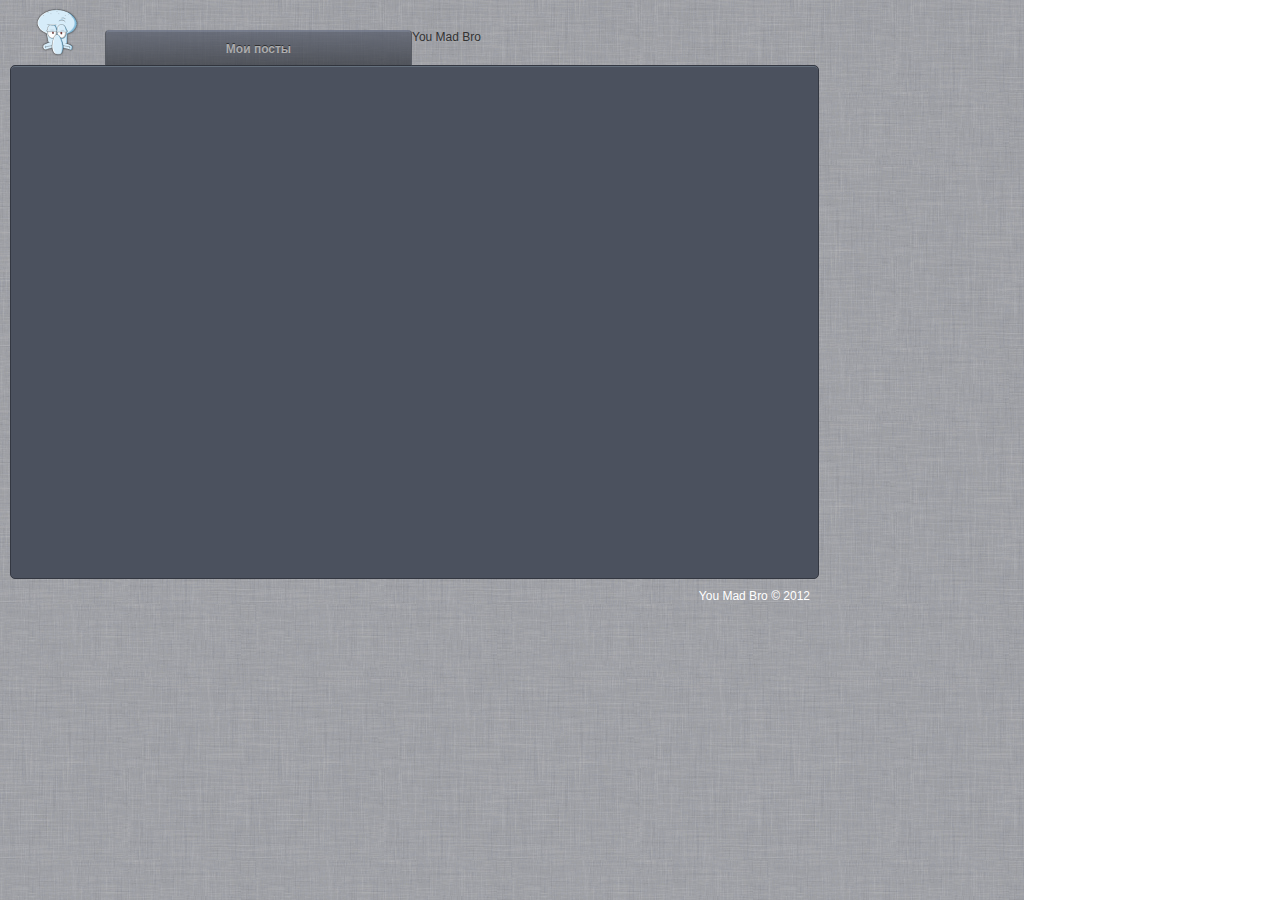
<file: index.html>
<!DOCTYPE html PUBLIC "-//W3C//DTD XHTML 1.0 Strict//EN" "http://www.w3.org/TR/xhtml1/DTD/xhtml1-strict.dtd">
<html xmlns="http://www.w3.org/1999/xhtml" xml:lang="en" lang="en">
   <head>
      <meta http-equiv="content-type" content="text/html; charset=utf-8" />
      <meta http-equiv="expires" content="Mon, 22 Jul 2002 11:12:01 GMT"/>
      <meta http-equiv="cache-control" content="no-cache"/>
      <link type="text/css" rel="stylesheet" href="css/main.css?2"/>
      <link type="text/css" rel="stylesheet" href="css/tabs.css?2"/>
      <link type="text/css" rel="stylesheet" href="css/blog.css?2"/>
      <link type="text/css" rel="stylesheet" href="css/post.css?2"/>
      <script type="text/javascript" src="jq/jquery.js" ></script>
      <script type="text/javascript" src="jq/upload.js" ></script>
      <script type="text/javascript" src="http://userapi.com/js/api/openapi.js"></script> 
      <script type="text/javascript">VK.init({apiId: 3300251, onlyWidgets: false});</script>
      <script src="http://vkontakte.ru/js/api/xd_connection.js?2" type="text/javascript"></script>
      <script type="text/javascript">
        var _gaq = _gaq || [];
        _gaq.push(['_setAccount', 'UA-42787634-1']);
        _gaq.push(['_trackPageview']);
      
        (function() {
          var ga = document.createElement('script'); ga.type = 'text/javascript'; ga.async = true;
          ga.src = ('https:' == document.location.protocol ? 'https://ssl' : 'http://www') + '.google-analytics.com/ga.js';
          var s = document.getElementsByTagName('script')[0]; s.parentNode.insertBefore(ga, s);
        })();
      </script>
   </head>
   <body>
      <textarea id="console_area" style="width:100%; height: 100px; display: none"></textarea>
      <div id="wrapper_div" style="display:none">
         <div id="header_div">
            <a id="logo_a" href="javascript:void(0)" onclick="showStrangerBlog(1)">
               <img id="logo_img" src="/img/logo.png"/>
            </a>
            <div id="tab_panel_div">
               <a id="stranger_blog_tab_a" class="" href="javascript:void(0)" onclick="switchTab('stranger_blog_tab_a', 'showStrangerBlog(stranger_num)')">You Mad Bro</a>
               <a id="my_blog_tab_a" class="tab_unactive" href="javascript:void(0)" onclick="switchTab('my_blog_tab_a', 'showMyBlog()')">Мои посты</a>
            </div>
         </div>
         <div id="content_div" ></div>
         <div id="floor_div" style="margin-top:10px">
            <div id="floor_links_panel_div" style="float:right; color:#fff; margin-right: 23px; margin-top: 10px;">You Mad Bro © 2012</div>
         </div>
      </div>
      <script type="text/javascript" src="js/vkapi.js?11"></script>
      <script type="text/javascript" src="js/browser.js?11"></script>
      <script type="text/javascript" src="js/text.js?11"></script>
      <script type="text/javascript" src="js/post.js?11"></script>
      <script type="text/javascript" src="js/utils.js?11"></script>
      <script type="text/javascript" src="js/tabs.js?11"></script>
      <script type="text/javascript" src="js/user.js?11"></script>
      <script type="text/javascript" src="js/main.js?11"></script>
   </body>  
</html>
</file>
<file: css/main.css>
body{
   margin:0;
   overflow:auto;
   padding:0;
   font-size:12px;
   outline:none;
   background:url(/img/bg.png) repeat-y;
   width:833px;
   font-family: 'lucida grande', tahoma, verdana, arial, sans-serif;
   -webkit-font-smoothing: antialiased;
}

button{
   cursor: pointer;
}

a{
   text-decoration:none;
   outline: none;
}

div, span, a{
   color:#333;
}

a img{
   border:none;
}


#logo_a{
   position:absolute;
   left:32px;
   top:-3px;
}

#logo_img{
   width:50px;
}

#header_div{
   position:absolute; 
   width:100%; 
   height:55px;
}

#content_div{
   
   border-top: 1px solid;
   
   
   border-right:1px solid rgb(66, 71, 84);
   border-left:1px solid rgb(66, 71, 84);
   background-color: #4B515E;
   border-bottom-style: solid;
   border-bottom-width: 1px;
   border-radius: 5px 5px 5px 5px;
   float: left;
   margin-left: 10px;
   margin-top: 55px;
   min-height: 500px;
   padding: 6px;
   width: 795px;
   
   border-right-color:rgb(52, 56, 66);
border-top-color:rgb(52, 56, 66);
border-bottom-color:rgb(52, 56, 66);
-webkit-box-shadow:rgb(101, 112, 125) 0px 1px 0px 0px inset;
-moz-box-shadow:rgb(101, 112, 125) 0px 1px 0px 0px inset;
box-shadow:rgb(101, 112, 125) 0px 1px 0px 0px inset;
border-left-color:rgb(52, 56, 66);

}

#side_panel_div
{
   padding:5px 10px 10px 10px;  
   position: absolute;
   margin-top: 101px;
   width: 117px;
   margin-left:10px;
   float: left;
   -moz-border-radius-topleft: 5px;
	-moz-border-radius-topright: 5px;
	-moz-border-radius-bottomright: 5px;
	-moz-border-radius-bottomleft: 5px; 
   border-bottom-left-radius: 5px 5px;
   border-bottom-right-radius: 5px 5px;
   border-top-left-radius: 5px 5px;
   border-top-right-radius: 5px 5px;
   font-size:16px;
   text-shadow: 0 1px rgb(245,245,245);
   box-shadow:2px -2px 3px 0px #444;
   background-color:rgb(230,231,232);
   border-top:1px solid rgb(245, 245, 245);
   border-right:1px solid rgb(166, 166, 166);
   border-bottom:1px solid rgb(166, 166, 166);
   border-left:1px solid rgb(166, 166, 166);
}

.side_panel_spoiler_ul
{
   font-family: 'lucida grande', tahoma, verdana, arial, sans-serif;
   font-size: 12px;
   color:rgb(23,23,23);
}

.side_panel_spoiler_li
{
   margin-left:10px;
   font-family: 'lucida grande', tahoma, verdana, arial, sans-serif;
   font-size: 12px;
   color:rgb(48,48,48);
   background:none;
   border-bottom-left-radius: 2px 2px;
   border-bottom-right-radius: 2px 2px;
   border: none;
   border-top-left-radius: 2px 2px;
   border-top-right-radius: 2px 2px;
   padding: 2px;
   -moz-border-radius-topleft: 2px;
	-moz-border-radius-topright: 2px;
	-moz-border-radius-bottomright: 2px;
	-moz-border-radius-bottomleft: 2px; 

}

.side_panel_spoiler_li:hover
{
   margin-left:10px;
   font-family: 'lucida grande', tahoma, verdana, arial, sans-serif;
   font-size: 12px;
   background:#bbb;
   border-bottom-left-radius: 2px 2px;
   border-bottom-right-radius: 2px 2px;
   border: none;
   border-top-left-radius: 2px 2px;
   border-top-right-radius: 2px 2px;
   padding: 2px;
   -moz-border-radius-topleft: 2px;
	-moz-border-radius-topright: 2px;
	-moz-border-radius-bottomright: 2px;
	-moz-border-radius-bottomleft: 2px; 
}

.side_panel_spoiler_li_active
{
   margin-left:10px;
   font-family: 'lucida grande', tahoma, verdana, arial, sans-serif;
   font-size: 12px;
   border-bottom-left-radius: 2px 2px;
   border-bottom-right-radius: 2px 2px;
   border: none;
   border-top-left-radius: 2px 2px;
   border-top-right-radius: 2px 2px;
   padding: 2px;
   -moz-border-radius-topleft: 2px;
	-moz-border-radius-topright: 2px;
	-moz-border-radius-bottomright: 2px;
	-moz-border-radius-bottomleft: 2px; 
   background-color:rgb(158, 158, 158);
color:rgb(56, 56, 56);
}

.side_panel_spoiler_li_active:hover
{
   margin-left:10px;
   font-family: 'lucida grande', tahoma, verdana, arial, sans-serif;
   font-size: 12px;
background-color:rgb(158, 158, 158);
color:rgb(56, 56, 56);
   border-bottom-left-radius: 2px 2px;
   border-bottom-right-radius: 2px 2px;
   border: none;
   border-top-left-radius: 2px 2px;
   border-top-right-radius: 2px 2px;
   padding: 2px;
   -moz-border-radius-topleft: 2px;
	-moz-border-radius-topright: 2px;
	-moz-border-radius-bottomright: 2px;
	-moz-border-radius-bottomleft: 2px; 
}

.side_panel_spoiler_divider
{
   font-family: 'lucida grande', tahoma, verdana, arial, sans-serif;
   font-size: 12px;
   color:rgb(199,199,199);
   background:none;
   padding-left:2px;
   height:9px;
   margin-top:-5px;
}

#header_shadow_div
{
   position:absolute;
   background:url(../img/shadow.png);
   height:30px;
   margin-top:71px;
   width:807px;
   margin-left:4px;
}

.button
{     
       background-color:rgb(199, 199, 199);
    background-image:-webkit-linear-gradient(-90deg,rgb(235,235,235) 0%,rgb(199,199,199) 100%);
    background-image:-moz-linear-gradient(-90deg,rgb(235,235,235) 0%,rgb(199,199,199) 100%);
    background-image:-o-linear-gradient(-90deg,rgb(235,235,235) 0%,rgb(199,199,199) 100%);
    background-image:-ms-linear-gradient(-90deg,rgb(235,235,235) 0%,rgb(199,199,199) 100%);
    border: 1px solid;
    border-bottom-color:rgb(186, 186, 186);
    border-left-color:rgb(186, 186, 186);
    border-right-color:rgb(186, 186, 186);
    -webkit-box-shadow:rgb(242, 242, 242) 0px 1px 0px 0px inset;
    -moz-box-shadow:rgb(242, 242, 242) 0px 1px 0px 0px inset;
    box-shadow:rgb(242, 242, 242) 0px 1px 0px 0px inset;
    border-top-color:rgb(230, 230, 230);    
    -webkit-border-radius: 3px;
    -moz-border-radius: 3px;
    border-radius: 3px;
    font: 12px 'lucida grande', tahoma, verdana, arial, sans-serif;
    line-height: 1;
    padding: 10px 15px 10px 15px;
    text-align: center; 
    width: 90%;
    margin: 10px 0 0 0;
    color: #212121;
    text-shadow:rgb(255, 255, 255) 0px 1px 1px;
}

.button:hover
{     
   background-image:-webkit-linear-gradient(-90deg,rgb(209,209,209) 0%,rgb(173,173,173) 100%);
background-image:-moz-linear-gradient(-90deg,rgb(209,209,209) 0%,rgb(173,173,173) 100%);
background-image:-o-linear-gradient(-90deg,rgb(209,209,209) 0%,rgb(173,173,173) 100%);
background-image:-ms-linear-gradient(-90deg,rgb(209,209,209) 0%,rgb(173,173,173) 100%);
border-right-color:rgb(161, 161, 161);
border-bottom-color:rgb(161, 161, 161);
border-left-color:rgb(161, 161, 161);
border-top-color:rgb(204, 204, 204);
-webkit-box-shadow:rgb(217, 217, 217) 0px 1px 0px 0px inset;
-moz-box-shadow:rgb(217, 217, 217) 0px 1px 0px 0px inset;
box-shadow:rgb(217, 217, 217) 0px 1px 0px 0px inset;

}

.button:active
{
   -webkit-box-shadow:rgb(179, 179, 179) 0px 3px 8px 4px inset;
-moz-box-shadow:rgb(179, 179, 179) 0px 3px 8px 4px inset;
box-shadow:rgb(179, 179, 179) 0px 3px 8px 4px inset;
   
}

textarea
{
   padding:1px;
   resize:none;
   border: 1px solid #ccc;
   font-family: Arial, Helvetica, sans-serif;
   font-size:12px;
   border-radius:4px;
   -moz-border-radius:4px;
   color: #7f7f7f;
   box-shadow: 0px 1px 4px 0px #C0C4C9 inset;
}

input
{
   border: 1px solid #ccc;
   font-family: Arial, Helvetica, sans-serif;
   font-size:12px;
   border-radius:4px;
   height:22px;
   padding:1px;
   -moz-border-radius:4px;
   color: #000;
   box-shadow: 0px 1px 4px 0px #C0C4C9 inset;
}

#search_input
{
   background:  url("../img/search_icon_d.gif") no-repeat scroll 6px -11px #fff;
   outline:none;
   padding:0 1px 0 22px;
   resize:none;
   border: 0px solid;
   border-color:#dedede;
   font-family: Arial, Helvetica, sans-serif;
   font-size:12px;
   border-radius:4px;
   -moz-border-radius:4px;
   color: #7f7f7f;
   position:absolute;
   left:682px;
   top:21px;
   height:22px;
   width:114px;
} 

.catalogue_item
{
   width:181px; 
   height:150px; 
   border-right: 1px solid #EEEEEE; 
   border-bottom: 1px solid #EEEEEE; 
   float:left
}

.im
{
   width:180px;
}

.shoe_size_input
{
   height: 18px;
   margin-bottom: 5px;
   margin-right: 15px;
   margin-top: 15px;
   resize: none;
   width: 231px;
}

#splash_screen
{
   width: 760px;
   height: 535px;
   background: url(http://ptz-nike.ru/vk_apps/ptznike/img/splash_screen.png) center no-repeat;
}

#load_gif
{
   position:absolute;
   width: 154px;
   height: 24px;
   top: 345px;
   left: 303px;
   color:#fff;
   font-family: 'lucida grande', tahoma, verdana, arial, sans-serif;
   font-size: 12px;
}

#sizes_select
{
   width:230px;
   margin: 10px 10px 10px 0;
   font-family: 'lucida grande', tahoma, verdana, arial, sans-serif;
   font-size: 12px;
}

.catalog_cell_state_label_stock
{  
   background:#206a47;
   color:#fff;
   width:100px;
   margin-left:auto;
   margin-right:auto;
   margin-bottom:5px;
   margin-top:5px;
   font-family: 'lucida grande', tahoma, verdana, arial, sans-serif;
   border-bottom-left-radius: 10px 10px;
   border-bottom-right-radius: 10px 10px;
   border: none;
   border-top-left-radius: 10px 10px;
   border-top-right-radius: 10px 10px;
   opacity:0.6;
   font-size: 12px;
   padding:2px;
   -moz-border-radius-topleft: 10px;
	-moz-border-radius-topright: 10px;
	-moz-border-radius-bottomright: 10px;
	-moz-border-radius-bottomleft: 10px; 
}

.catalog_cell_state_label_order
{  
   background:#FDC04F;
   color:#000;
   width:100px;
   margin-left:auto;
   margin-right:auto;
   margin-bottom:5px;
   margin-top:5px;
   font-family: 'lucida grande', tahoma, verdana, arial, sans-serif;
   border-bottom-left-radius: 10px 10px;
   border-bottom-right-radius: 10px 10px;
   border: none;
   border-top-left-radius: 10px 10px;
   border-top-right-radius: 10px 10px;
   opacity:0.6;
   font-size: 12px;
   padding:2px;
   -moz-border-radius-topleft: 10px;
	-moz-border-radius-topright: 10px;
	-moz-border-radius-bottomright: 10px;
	-moz-border-radius-bottomleft: 10px; 
}

.catalog_cell_title
{
   width:100%;
   font-family: 'lucida grande', tahoma, verdana, arial, sans-serif;
   font-size: 12px;
   color:#7f7f7f;
   margin-top:5px;
}

.catalog_cell_price
{
   width:100%;
   font-family: 'lucida grande', tahoma, verdana, arial, sans-serif;
   font-size: 12px;
   color:#2b2b2b;
   margin-top:5px;
}

.buy_order_button
{
   margin:10px 0 0 -3px;
}

.buy_order_button:hover
{
   opacity:0.9;
}

.product_advanced_image
{
   width: 51px; 
   height: 45px; 
   float: left; 
   border: 1px solid rgb(238, 238, 238);
   margin: 10px 0 0 5px;
}

.product_advanced_image:hover
{
   opacity:0.9;
}

.text_link
{
   color:rgb(145,150,161);
}

.text_link:hover
{
   text-decoration:underline;
}

#product_desc_div
{
   margin: 10px 0 0 10px; 
   font-size: 12px; 
   clear: both;
   color:#333;
}


#product_image_div
{
   width: 390px; 
   height: 325px; 
   margin: 10px 7px 0 8px; 
   float: left;
}

.product_similar_image
{
   width: 121px; 
   height: 100px; 
   float: left; 
   border: 1px solid rgb(238, 238, 238);
   margin: 10px 0 0 10px;
}

.product_similar_image:hover
{
   opacity:0.9;
}

#social_panel_div
{
   height: 100px; 
   float: left; 
   border: 1px solid rgb(238, 238, 238); 
   margin: 10px 0 0 10px;
   width: 239px;
}

#vk_comments
{
   float: left; 
   margin: 10px 0 5px 5px;
}

#vk_like
{
   margin-top: 19px;
   margin-left: auto;
   margin-right: auto;
}

#fb_like
{
   margin-left: auto;
   margin-right: auto;
   width: 180px;
   margin-top: 20px;
}

table.cart_table{
   width: 630px;
	border-width: 1px;
	border-spacing: 2px;
	border-style: none;
	border-color: #fff;
	border-collapse: collapse;
	background-color: white;
}
table.cart_table th {
	border-width: 1px;
	padding: 1px;
	border-style: solid;
	border-color: #fff;
	background-color: white;
}
table.cart_table td {
	border-width: 1px;
	padding: 1px;
	border-style: solid;
	border-color: #fff;
	background-color: white;
   width:215px;
   text-align:left;
   height: 100px;
}
.alert_msg
{
   color:rgba(176,0,0,1)
}

#no_size_alert
{
   margin-top:152px;
}

.purchase_form_input
{
   margin-top:2px;
}

.tooltip {
	display:none;
	background:none repeat scroll 0 0 #3B3B3B;
   -moz-box-shadow: 5px 5px 5px #888888;
   -moz-border-radius: 5px 5px 5px 5px;
	font-size:12px;
	height:70px;
	max-width:260px;
	padding:15px;
	color:#fff;	
   left :377.5px !important;
   top :329px !important;
   opacity:0.8;
}

.discounts_tooltip
{
   display:none;
	background:none repeat scroll 0 0 #3B3B3B;
   -moz-box-shadow: 5px 5px 5px #888888;
   -moz-border-radius: 5px 5px 5px 5px;
   border-bottom-left-radius: 5px;
   border-bottom-right-radius: 5px;
   border-top-left-radius: 5px;
   border-top-right-radius: 5px;
	font-size:12px;
	height:auto;
	max-width:260px;
	padding:15px;
	color:#fff;	
   left :377.5px !important;
   /*top :158px !important;*/
   opacity:0.8;
}

.slide_arrow_img
{
   margin-top:137px;
   opacity:0.8;
}

.slide_arrow_img:hover
{
   opacity:0.7;
}

.slideshow_panel_image
{
   width: 121px; 
   height: 100px; 
   float: left; 
   margin: 10px 0 0 27px;
}

.slideshow_panel_image:hover
{
   opacity:0.9;
}

.arrow_long
{
   opacity: 0.6;
   position: absolute;
   top: 384px;
}

.arrow_long:hover
{
   opacity: 0.8;
}

#browser_unsupported_logo_div
{
   margin-left:353px;
   margin-top: 100px;
   width: 100px;
   height: 112px;
}

#browser_unsupported_msg_div
{
   margin-left:136px;   
   margin-top: 50px;
   
}

button.alert-button
{
   background-image:-webkit-linear-gradient(-90deg,rgb(255,181,166) 0%,rgb(255,112,102) 100%);
   background-image:-moz-linear-gradient(-90deg,rgb(255,181,166) 0%,rgb(255,112,102) 100%);
   background-image:-o-linear-gradient(-90deg,rgb(255,181,166) 0%,rgb(255,112,102) 100%);
   background-image:-ms-linear-gradient(-90deg,rgb(255,181,166) 0%,rgb(255,112,102) 100%);
   -webkit-border-radius: 3px;
   -moz-border-radius: 3px;
   border-radius: 3px;
   font: bold 12px 'lucida grande', tahoma, verdana, arial, sans-serif;
   line-height: 1;
   padding: 10px 15px 10px 15px;
   text-align: center;
   width: 186px;
   margin: 10px 0 0 0;
   color: #212121;
   text-shadow: white 0px 0px 1px;
   -webkit-box-shadow:rgb(255, 202, 189) 0px 1px 0px 0px inset;
   -moz-box-shadow:rgb(255, 202, 189) 0px 1px 0px 0px inset;
   box-shadow:rgb(255, 202, 189) 0px 1px 0px 0px inset;
   border: 1px solid;
   border-top-color:rgb(255, 189, 176);
   border-right-color:rgb(224, 94, 90);
   border-bottom-color:rgb(224, 94, 90);
   border-left-color:rgb(224, 94, 90);
}

button.alert-button:hover
{
   background-image:-webkit-linear-gradient(-90deg,rgb(255,159,140) 0%,rgb(255,88,77) 100%);
   background-image:-moz-linear-gradient(-90deg,rgb(255,159,140) 0%,rgb(255,88,77) 100%);
   background-image:-o-linear-gradient(-90deg,rgb(255,159,140) 0%,rgb(255,88,77) 100%);
   background-image:-ms-linear-gradient(-90deg,rgb(255,159,140) 0%,rgb(255,88,77) 100%);
   -webkit-box-shadow:rgb(255, 188, 171) 0px 1px 0px 0px inset;
   -moz-box-shadow:rgb(255, 188, 171) 0px 1px 0px 0px inset;
   box-shadow:rgb(255, 188, 171) 0px 1px 0px 0px inset;
   border-top-color:rgb(255, 183, 168);  
}

button.alert-button:active
{
   -webkit-box-shadow:rgb(255, 23, 23) 0px 2px 15px 3px inset;
   -moz-box-shadow:rgb(255, 23, 23) 0px 2px 15px 3px inset;
   box-shadow:rgb(255, 23, 23) 0px 2px 15px 3px inset;
   
}

/* cupid green (inspired by okcupid.com)
*******************************************************************************/
button.cupid-green {
   background-image:-webkit-linear-gradient(-90deg,rgb(48,53,59) 0%,rgb(23,25,28) 100%);
   background-image:-moz-linear-gradient(-90deg,rgb(48,53,59) 0%,rgb(23,25,28) 100%);
   background-image:-o-linear-gradient(-90deg,rgb(48,53,59) 0%,rgb(23,25,28) 100%);
   background-image:-ms-linear-gradient(-90deg,rgb(48,53,59) 0%,rgb(23,25,28) 100%);
   border: 1px solid;
   border-color:rgb(43, 48, 54) rgb(29, 32, 36) rgb(17, 18, 20);
   -webkit-box-shadow:rgb(60, 66, 74) 0px 1px 0px 0px inset;
   -moz-box-shadow:rgb(60, 66, 74) 0px 1px 0px 0px inset;
   box-shadow:rgb(60, 66, 74) 0px 1px 0px 0px inset;
   -webkit-border-radius:9px;
   -moz-border-radius:9px;
   border-radius:9px;
   text-shadow:rgb(255, 255, 255) 0px 0px 0px;
   color:rgb(51, 51, 51);
   font: bold 13px tahoma,arial,verdana,sans-serif,Lucida Sans;
   line-height: 1;
   padding: 10px 15px 10px 15px;
   text-align: center;
   width: auto;
   margin: 0 0 0 10px;
}

button.cupid-green-light{
   margin:20px 0px 0px;
   background-image:-webkit-linear-gradient(-90deg,rgb(73,81,89) 0%,rgb(45,49,56) 100%);
   background-image:-moz-linear-gradient(-90deg,rgb(73,81,89) 0%,rgb(45,49,56) 100%);
   background-image:-o-linear-gradient(-90deg,rgb(73,81,89) 0%,rgb(45,49,56) 100%);
   background-image:-ms-linear-gradient(-90deg,rgb(73,81,89) 0%,rgb(45,49,56) 100%);
   border:1px solid;
   border-color:rgb(64, 71, 79) rgb(48, 53, 59) rgb(34, 37, 41);
   -webkit-box-shadow:rgb(89, 98, 110) 0px 1px 0px 0px inset;
   -moz-box-shadow:rgb(89, 98, 110) 0px 1px 0px 0px inset;
   box-shadow:rgb(89, 98, 110) 0px 1px 0px 0px inset;
   -webkit-border-radius:9px;
   -moz-border-radius:9px;
   border-radius:9px;
   text-shadow:rgb(255, 255, 255) 0px 0px 0px;
   color:rgb(51, 51, 51);
   font: bold 13px tahoma,arial,verdana,sans-serif,Lucida Sans;
   line-height: 1;
   padding: 10px 12px 10px 12px;
   text-align: center;
   width: auto;
   margin: 0 10px 0 0;
}

button.cupid-green:hover{
   background-image:-webkit-linear-gradient(-90deg,rgb(58,64,71) 0%,rgb(33,36,41) 100%);
   background-image:-moz-linear-gradient(-90deg,rgb(58,64,71) 0%,rgb(33,36,41) 100%);
   background-image:-o-linear-gradient(-90deg,rgb(58,64,71) 0%,rgb(33,36,41) 100%);
   background-image:-ms-linear-gradient(-90deg,rgb(58,64,71) 0%,rgb(33,36,41) 100%);
   border-color:rgb(45, 50, 56) rgb(35, 39, 43) rgb(26, 28, 31);
   -webkit-box-shadow:rgb(68, 75, 84) 0px 1px 0px 0px inset;
   -moz-box-shadow:rgb(68, 75, 84) 0px 1px 0px 0px inset;
   box-shadow:rgb(68, 75, 84) 0px 1px 0px 0px inset;
}

button.cupid-green-light:hover{
   background-image:-webkit-linear-gradient(-90deg,rgb(86,95,105) 0%,rgb(53,58,66) 100%);
   background-image:-moz-linear-gradient(-90deg,rgb(86,95,105) 0%,rgb(53,58,66) 100%);
   background-image:-o-linear-gradient(-90deg,rgb(86,95,105) 0%,rgb(53,58,66) 100%);
   background-image:-ms-linear-gradient(-90deg,rgb(86,95,105) 0%,rgb(53,58,66) 100%);
   border-color:rgb(74, 82, 92) rgb(58, 64, 71) rgb(44, 48, 54);
   -webkit-box-shadow:rgb(99, 109, 122) 0px 1px 0px 0px inset;
   -moz-box-shadow:rgb(99, 109, 122) 0px 1px 0px 0px inset;
   box-shadow:rgb(99, 109, 122) 0px 1px 0px 0px inset;
}

button.cupid-green:active{
   -webkit-box-shadow:rgb(8, 9, 10) 0px 0px 16px 12px inset;
   -moz-box-shadow:rgb(8, 9, 10) 0px 0px 16px 12px inset;
   box-shadow:rgb(8, 9, 10) 0px 0px 16px 12px inset;
}

button.cupid-green-light:active{
   -webkit-box-shadow:rgb(8, 9, 10) 0px 0px 16px 12px inset;
   -moz-box-shadow:rgb(8, 9, 10) 0px 0px 16px 12px inset;
   box-shadow:rgb(8, 9, 10) 0px 0px 16px 12px inset;
}

.shadowed_text
{
   color:rgb(64, 64, 64);
   text-shadow:rgba(0, 0, 0, 0.339844) 1px 1px 1px;   
}

.lighted_text
{
   color:rgb(128,128,128) !important;   
}

.secondary_button
{     
    background-color:#fff;
    line-height: 1;
    padding: 10px 15px 10px 15px;
    text-align: center;
    color: #2b587a;
    margin-left: 10px;
}

.secondary_button:hover
{     
   background: none repeat scroll 0 0 #E1E7ED;
   opacity:0.8;
   border-radius: 2px 2px 2px 2px;
}

#faq_tab_a
{
   background: rgb(255,214,214);
}

.content_div_block{
   padding:10px 10px 0 10px;
}

#old_brow_msg_img{
   margin: 40px 0 0 0;
}

#sort_likes_button{
   margin-left: 10px;
}
</file>
<file: css/tabs.css>
#tab_panel_div{
   width:660px; 
   height:38px; 
   margin-left:100px; 
   margin-top:20px;
}

.tab{
   color:rgb(176, 176, 176);
   text-shadow:rgb(3, 3, 3) 0px -1px 0px;
   background-color:rgb(75, 81, 94);
   font-weight:bold;
   float: left;
   font-family: 'lucida grande',tahoma,verdana,arial,sans-serif;
   font-size: 12px;
   margin-left: 5px;
   padding: 11px 0 10px;
   width: 305px;
   text-align: center;
   position: relative;
   border-width:1px;
   border-style:solid solid none;
   border-right-color:rgb(59, 64, 74);
   border-left-color:rgb(55, 60, 69);
   background-image:-webkit-linear-gradient(90deg,rgb(47,51,59) 0%,rgb(84,90,105) 100%);
   background-image:-moz-linear-gradient(90deg,rgb(47,51,59) 0%,rgb(84,90,105) 100%);
   background-image:-o-linear-gradient(90deg,rgb(47,51,59) 0%,rgb(84,90,105) 100%);
   background-image:-ms-linear-gradient(90deg,rgb(47,51,59) 0%,rgb(84,90,105) 100%);
   border-top-color:rgb(103, 110, 130);
   -webkit-box-shadow:rgb(101, 109, 128) 0px 1px 0px 0px inset;
   -moz-box-shadow:rgb(101, 109, 128) 0px 1px 0px 0px inset;
   box-shadow:rgb(101, 109, 128) 0px 1px 0px 0px inset;
   border-top-left-radius:4px;
   border-top-right-radius:4px;
}

.tab_unactive{
   color:rgb(176, 176, 176);
   text-shadow:rgb(3, 3, 3) 0px -1px 0px;
   background-color:rgb(75, 81, 94);
   font-weight:bold;
   float: left;
   font-family: 'lucida grande',tahoma,verdana,arial,sans-serif;
   font-size: 12px;
   margin-left: 5px;
   padding: 11px 0 10px;
   width: 305px;
   text-align: center;
   position: relative;
   border-width:1px;
   border-style:solid solid none;
   border-right-color:rgb(59, 64, 74);
   border-left-color:rgb(55, 60, 69);
   background-image:-webkit-linear-gradient(90deg,rgb(47,51,59) 0%,rgb(84,90,105) 100%);
   background-image:-moz-linear-gradient(90deg,rgb(47,51,59) 0%,rgb(84,90,105) 100%);
   background-image:-o-linear-gradient(90deg,rgb(47,51,59) 0%,rgb(84,90,105) 100%);
   background-image:-ms-linear-gradient(90deg,rgb(47,51,59) 0%,rgb(84,90,105) 100%);
   border-top-color:rgb(103, 110, 130);
   -webkit-box-shadow:rgb(101, 109, 128) 0px 1px 0px 0px inset;
   -moz-box-shadow:rgb(101, 109, 128) 0px 1px 0px 0px inset;
   box-shadow:rgb(101, 109, 128) 0px 1px 0px 0px inset;
   border-top-left-radius:4px;
   border-top-right-radius:4px;
   opacity: 0.7;
}

.tab_unactive:hover{
   opacity:0.8;
}

#post_text_button{
   float: right;
}

#text_post_input_div{
   height: 180px;
    margin: 20px 40px -20px;
    width: 714px;
    display: none;
}

#text_post_input_textarea{
   width:710px;
   height:100px;
}
</file>
<file: css/blog.css>
.message_block{
   text-align:center;
   color:rgb(145, 150, 161);
   text-shadow:rgb(47, 51, 59) 1px 1px 1px;
   font-weight: bold;
}

#upload_button{
   margin:20px 0px 0px;
   background-image:-webkit-linear-gradient(-90deg,rgb(73,81,89) 0%,rgb(45,49,56) 100%);
   background-image:-moz-linear-gradient(-90deg,rgb(73,81,89) 0%,rgb(45,49,56) 100%);
   background-image:-o-linear-gradient(-90deg,rgb(73,81,89) 0%,rgb(45,49,56) 100%);
   background-image:-ms-linear-gradient(-90deg,rgb(73,81,89) 0%,rgb(45,49,56) 100%);
   border:1px solid;
   border-color:rgb(64, 71, 79) rgb(48, 53, 59) rgb(34, 37, 41);
   -webkit-box-shadow:rgb(89, 98, 110) 0px 1px 0px 0px inset;
   -moz-box-shadow:rgb(89, 98, 110) 0px 1px 0px 0px inset;
   box-shadow:rgb(89, 98, 110) 0px 1px 0px 0px inset;
   -webkit-border-radius:9px;
   -moz-border-radius:9px;
   border-radius:9px;
   color:#ffffff;
   font: bold 13px tahoma,arial,verdana,sans-serif,Lucida Sans;
   line-height: 1;
   padding: 10px 15px 10px 15px;
   text-align: center;
   width: 100px;
   height: 20px;
   margin: 0 0 0 10px;
}

.blog_div_block{
   text-align:center;
   padding:20px;
}
</file>
<file: css/post.css>
.post_div{
   background-color:rgb(48, 52, 59);
   border:2px solid rgb(36, 39, 43);
   -webkit-box-shadow:rgb(43, 47, 54) 0px 4px 3px -2px inset;
   -moz-box-shadow:rgb(43, 47, 54) 0px 4px 3px -2px inset;
   box-shadow:rgb(43, 47, 54) 0px 4px 3px -2px inset;
   text-align:center;
   padding:30px;
   margin-left: auto;
   margin-right: auto;
   width:650px;
   -webkit-border-radius:5px;
   -moz-border-radius:5px;
   border-radius:5px;
   margin-top: 10px;
}

.post_social_panel{
   width: 650px;
   height: 30px;
   margin-top: 10px;
}

.post_delete_button{
   float: right;
}

.post_like_button{
   float: right;
}

.stranger_post_likes_span{
   margin-left:10px
}

.post_like_button{
   float: right;
}



.user_post_likes_span{
   margin-left:5px
}

.post_social_panel_like_i{
   background: url("/img/like.png") no-repeat scroll 0 0 transparent;
   float: right;
   height: 18px;
   margin: 2px 0 0 0px;
   width: 20px;
}

.post_social_panel_dislike_i{
   background: url("/img/dislike.png") no-repeat scroll 0 0 transparent;
   float: right;
   height: 18px;
   margin: 2px 0 0 0px;
   width: 20px;
}

.post_social_panel_span{
   color: #FFFFFF;
   line-height: 20px;
   text-shadow:rgb(0, 0, 0) 0px 1px 1px;
}

.post_social_panel_repost_i{
   background: url("/img/repost.png") no-repeat scroll 0 0 transparent;
   float: right;
   height: 16px;
   margin: 4px 0 0 7px;
   width: 20px;
}

.post_social_panel_delete_i{
   background: url("/img/delete.png") no-repeat scroll 0 0 transparent;
   float: right;
   height: 18px;
   margin: 2px 0 0 7px;
   width: 20px;
}

.my_blog_reposts_social_panel_span{
   float: left;
   color: #fff;
   font-weight: bold;
   margin: 15px 0 0 0;
   text-shadow:rgb(0, 0, 0) 0px 1px 1px;
}

.post_dislike_button{
   float: right;
}

.stranger_blog_reposts_social_panel_span{
   float: right;
   color: #fff;
   font-weight: bold;
   margin: 15px 0 0 10px;
   text-shadow: rgb(0, 0, 0) 0px 1px 1px;
}

.post_name_span{
   float: left !important;
}
</file>
